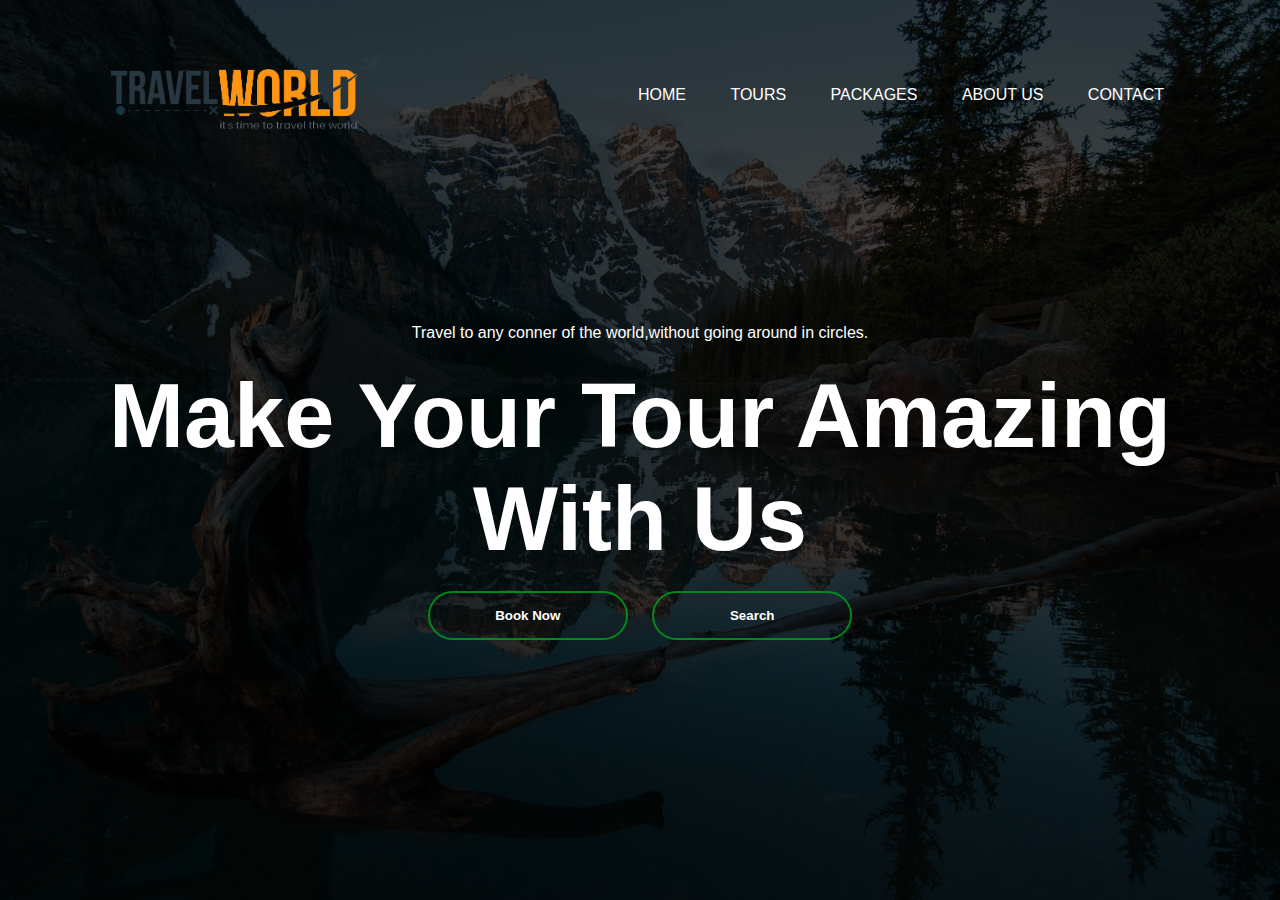
<file: index.html>
<!DOCTYPE html>
<head>
    <title>How to make a website</title>
    <link rel="stylesheet" href="style.css">
</head>
    <body>
        <div class="banner">
            <div class="navbar">
                <img src="logo.png" class="logo">
                <ul>
                    <li><a href="index.html">Home</a></li>
                    <li><a href="tours.html">Tours</a></li>
                    <li><a href="package.html">Packages</a></li>
                    <li><a href="about.html">About Us</a></li>
                    <li><a href="contact.html">Contact</a></li>
                </ul>
            </div>
            <div class="content">
                <p>Travel to any conner of the world,without going around in circles.</p>
                <h1>Make Your Tour Amazing <br> With Us</h1>
                
                <div>
                    <button type="button"><span></span>Book Now</button>
                    <button type="button"><span></span>Search</button>
                </div>
            </div>

        </div>
    </body>
</html>
</file>
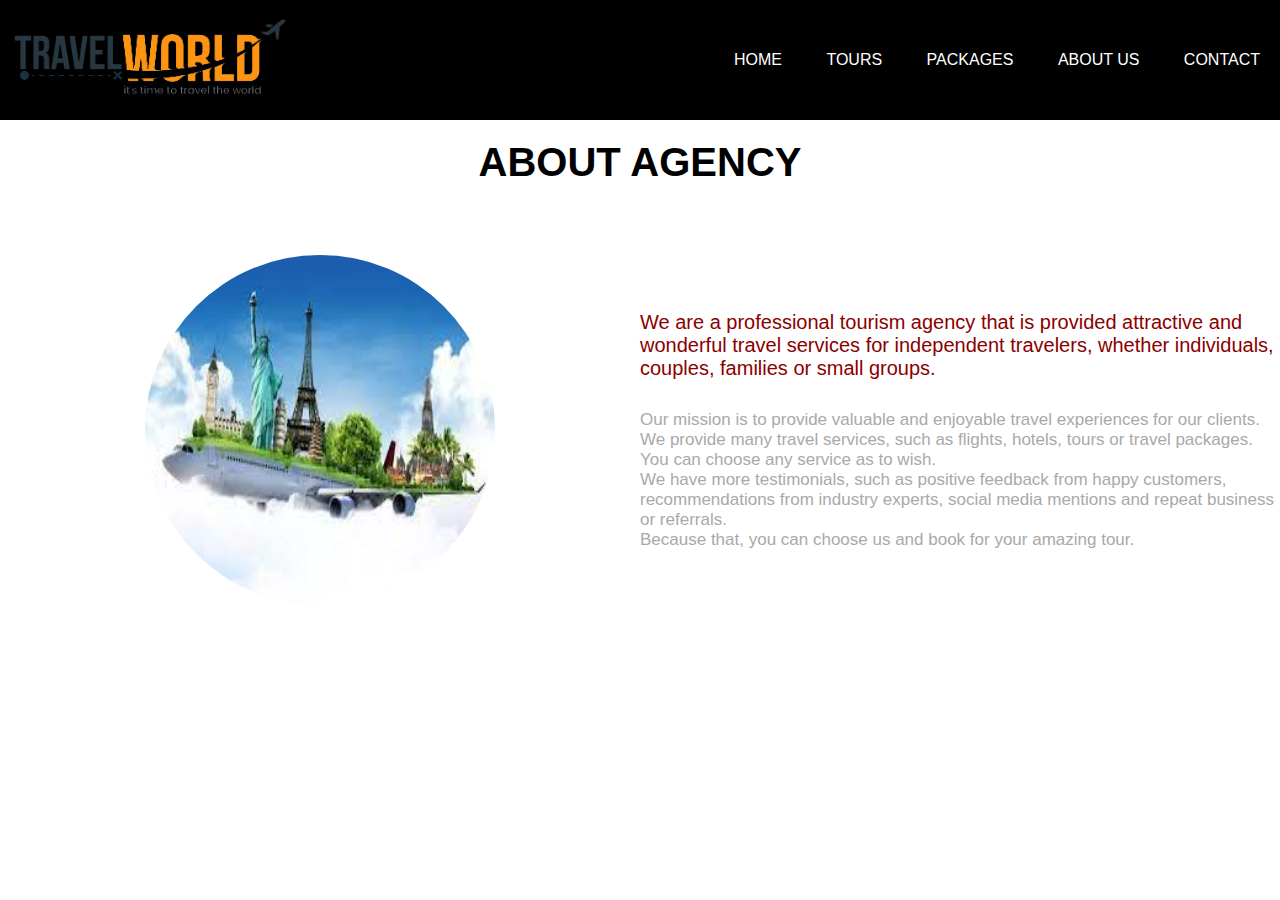
<file: about.html>
<!DOCTYPE html>
<html>
<head>
    <title>About Us Page</title>
    <link rel="stylesheet" href="about.css">
</head>
<body>
    <div class="wrapper">
        <div class="navbar">
            <img src="logo.png" class="logo">
            <ul>
                <li><a href="index.html">Home</a></li>
                <li><a href="tours.html">Tours</a></li>
                <li><a href="package.html">Packages</a></li>
                <li><a href="about.html">About Us</a></li>
                <li><a href="contact.html">Contact</a></li>
            </ul>
        </div>
        <div class="title">
            <h1>About Agency</h1>
        </div>

        <div class="about">
            <div class="image-section">
                <img src="image.jpg" class="image">
            </div>
            <article>
                <h3>We are a professional tourism agency that is provided attractive and wonderful travel services for independent travelers, 
                    whether individuals, couples, families or small groups.</h3>
                <p>
                   Our mission is to provide valuable and enjoyable travel experiences for our clients.
                   <br>
                   We provide many travel services, such as flights, hotels, tours or travel packages.
                   You can choose any service as to wish.
                   <br>
                   We have more testimonials, such as positive feedback from happy customers, recommendations from
                   industry experts, social media mentions and repeat business or referrals.
                   <br>
                   Because that, you can choose us and book for your amazing tour.
                </p>
            </article>
        </div>

    </div>
</body>

</html>
</file>
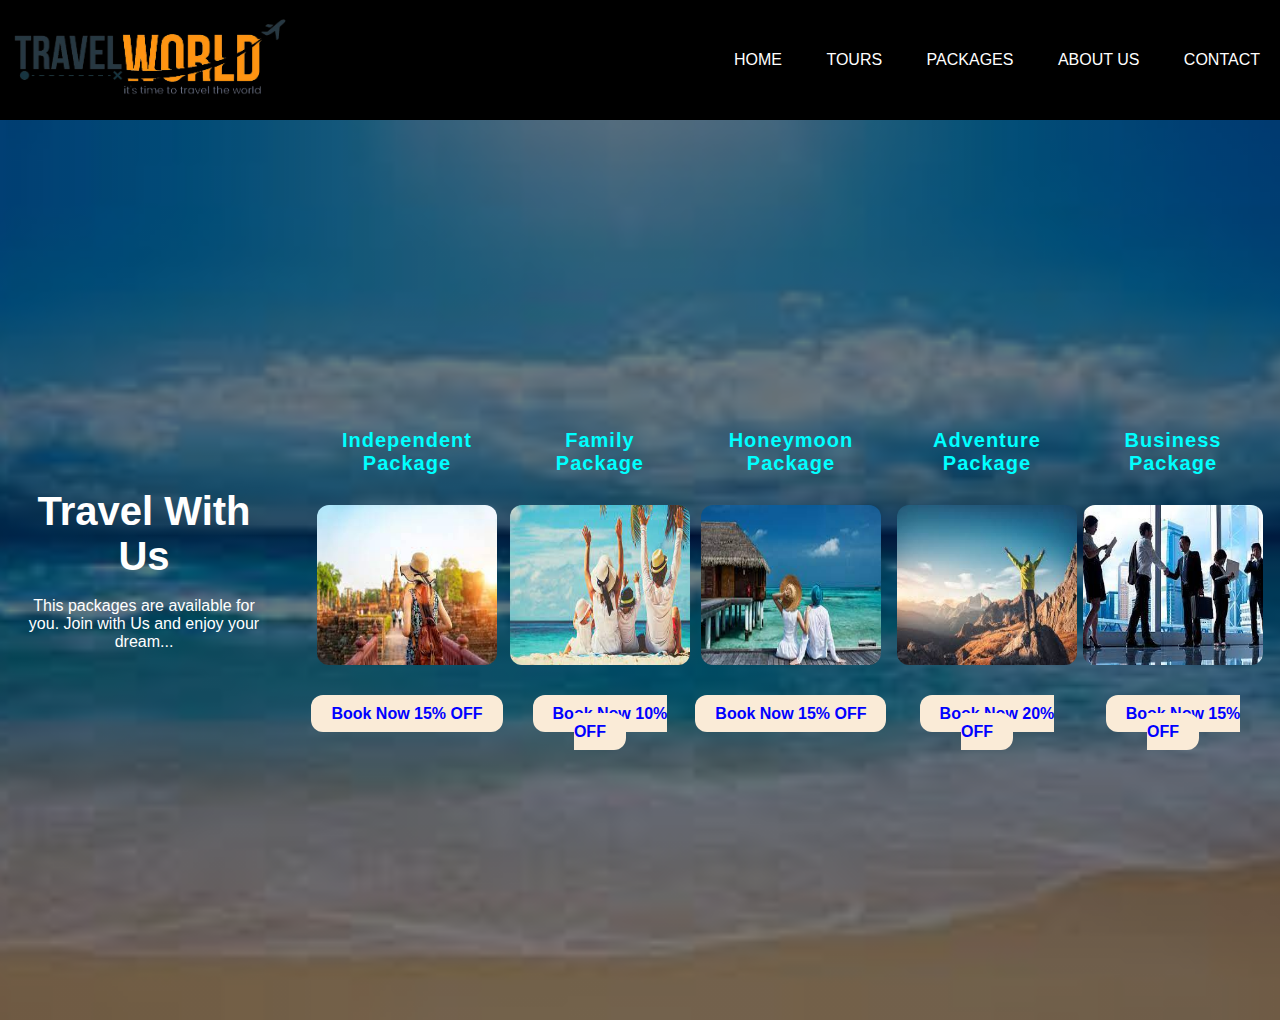
<file: package.html>
<!DOCTYPE html>
<html>
    <head>
        <title>Packages</title>
        <link rel="stylesheet" href="package.css">
    </head>
    <body>
        <div class="navbar">
            <img src="logo.png" class="logo">
            <ul>
                <li><a href="index.html">Home</a></li>
                <li><a href="tours.html">Tours</a></li>
                <li><a href="package.html">Packages</a></li>
                <li><a href="about.html">About Us</a></li>
                <li><a href="contact.html">Contact</a></li>
            </ul>
        </div>
        <div class="content">
        <div class="heading">
            <h2>Travel With Us</h2>
            <br>
            <p>This packages are available for you. Join with Us and enjoy your dream...</p>
        </div>
        <div class="tours">
            <div class="package">
                <h3>Independent Package</h3>
                <img src="image2.jpg" style="width: 180px; height: 160px; border-radius: 12px;">
                <br><br><br>
                <a href="#">Book Now 15% OFF</a>
            </div>
            <div class="package">
                <h3>Family Package</h3>
                <img src="image4.jpg" style="width: 180px; height: 160px; border-radius: 12px;">
                <br><br><br>
                <a href="#">Book Now 10% OFF</a>
            </div>
            <div class="package">
                <h3>Honeymoon Package</h3>
                <img src="image5.jpg" style="width: 180px; height: 160px; border-radius: 12px;">
                <br><br><br>
                <a href="#">Book Now 15% OFF</a>
            </div>
            <div class="package">
                <h3>Adventure Package</h3>
                <img src="image6.jpg" style="width: 180px; height: 160px; border-radius: 12px;">
                <br><br><br>
                <a href="#">Book Now 20% OFF</a>
            </div>
            <div class="package">
                <h3>Business Package</h3>
                <img src="image3.jpg" style="width: 180px; height: 160px; border-radius: 12px;">
                <br><br><br>
                <a href="#">Book Now 15% OFF</a>
            </div>
        </div>
       </div>        
    </body>
</html>
</file>
<file: style.css>
*{
    margin: 0;
    padding: 0;
    font-family: sans-serif;
}
.banner{
    width: 100;
    height: 100vh;
    background-image: linear-gradient(rgba(0, 1, 1, 0.75),rgba(0, 1, 1, 0.75)),url(background.jpg);
    background-size: cover;
    background-position: center;
}
.navbar{
    width: 85%;
    margin: auto;
    padding: 35px 0;
    display: flex;
    align-items: center;
    justify-content: space-between;
}
.logo{
    width: 300px;
    cursor: pointer;
}
.navbar ul li{
    list-style: none;
    display: inline-block;
    margin: 0 20px;
    position: relative;
}
.navbar ul li a{
    text-decoration: none;
    color: white;
    text-transform: uppercase;
}
.navbar ul li::after{
    content: '';
    height: 3px;
    width: 0;
    background: #00961be2;
    position: absolute;
    bottom: -10px;
    left: 0;
    transition: 0.5s;
}
.navbar ul li:hover::after{
    width: 100%;
}
.content{
    width: 100%;
    position:absolute ;
    top: 50%;
    transform: translateY(-50%);
    text-align: center;
    color: white;
}
.content p{
    margin: 20px;
    font-weight: 150;
    line-height: 25px;
    margin-top: 80px;
}
.content h1{
    font-size: 90px;
}
button{
    width: 200px;
    padding: 15px 0;
    text-align: center;
    margin: 20px 10px;
    border-radius: 25px; 
    font-weight: bold;
    border: 2px solid #00961be2;
    background: transparent;
    color: white;
    cursor: move;
    position: relative;
    overflow: hidden;
}
span{
    background: #00961be2;
    height: 100%;
    width: 0;
    border-radius: 25px;
    position: absolute;
    left: 0;
    bottom: 0;
    z-index: -1;
    transition: 0.5s;
}
button:hover span{
    width: 100%;
}
button:hover{
    border: none;
}
</file>
<file: about.css>
*{
    margin: 0;
    padding: 0;
    font-family: sans-serif;
    box-sizing: border-box;
}

body{
    width: 100%;
    min-height: 100vh;
    
}

.wrapper{
    width: 100%;
    
}
.navbar{
    width: 100%;
    margin: auto;
    padding: 0;
    display: flex;
    align-items: center;
    justify-content: space-between;
    background-color: black;
}

.logo{
    width: 300px;
    cursor: pointer;
}

.navbar ul li{
    list-style: none;
    display: inline-block;
    margin: 0 20px;
    position: relative;
    
}
.navbar ul li a{
    text-decoration: none;
    color: white;
    text-transform: uppercase;
}
.navbar ul li::after{
    content: '';
    height: 3px;
    width: 0;
    background: #00961be2;
    position: absolute;
    bottom: -10px;
    left: 0;
    transition: 0.5s;
}
.navbar ul li:hover::after{
    width: 100%;
}
.title h1{
    color: black;
    font-size: 40px;
    font-weight: 600;
    text-transform: uppercase;
    text-align: center;
    padding: 20px 0px;
}
.about{
    width: 100%;
    display: flex;
    justify-content: center;
    align-items: center;
    margin-top: 50px;
    padding: 0px 80 px;
}
.image-section{
    width: 90%;
    height: auto;
    margin: auto;
}
.image-section img{
    height: 350px;
    width: 350px;
    border-radius: 50%;
    display: block;
    margin: auto;
}
article{
    width: 90%;
}
article h3{
    font-size: 20px;
    color: darkred;
    font-weight: 500;
}
article p{
    font-size: 17px;
    color:darkgray;
    margin-top: 30px;
}
@media screen and (max-width:768px) {
    .wrapper{
        margin-top: 15px;
    }
    .title h1{
        font-size: 40px;
        text-align: center;
    }
    .image-section img{
        height: 300px;
        width: 300px;
    }
    .about{
        flex-direction: column;
        margin-top: 10px;
    }
    article{
        margin-top: 30px;
    }
    article h3{
        font-size: 18px;
    }
    article p{
        font-size: 15px;
    }
}
</file>
<file: package.css>
*{
    margin: 0;
    padding: 0;
    box-sizing: border-box;
    font-family: sans-serif;
}

.content{
    width: 100%;
    height: 100vh;
    display: flex;
    justify-content: space-around;
    align-items: center;
    background-image: linear-gradient(rgba(0,0,0,0.50),rgba(0,0,0,0.50)),url(background1.jpg);
    background-position: center;
    background-size: cover;
}

.navbar{
    width: 100%;
    margin: auto;
    padding: 0;
    display: flex;
    align-items: center;
    justify-content: space-between;
    background-color: black;
}
.logo{
    width: 300px;
    cursor: pointer;
}
.navbar ul li{
    list-style: none;
    display: inline-block;
    margin: 0 20px;
    position: relative;
}
.navbar ul li a{
    text-decoration: none;
    color: white;
    text-transform: uppercase;
}
.navbar ul li::after{
    content: '';
    height: 3px;
    width: 0;
    background: #00961be2;
    position: absolute;
    bottom: -10px;
    left: 0;
    transition: 0.5s;
}
.navbar ul li:hover::after{
    width: 100%;
}

.heading{
    width: 20%;
    text-align: center;
    color: white;
}

.heading h2{
    font-size: 40px;
}

.tours{
    width: 75%;
    display: flex;
    justify-content: space-around;
}

.package{
    display: inline;
    text-align: center;
    border-radius: 12px;
}

.package h3{
    color: aqua;
    font-size: 20px;
    letter-spacing: 1px;
    border-radius: 1px;
    padding: 30px 30px;
}

.package a{
    text-decoration: none;
    color: blue;
    font-weight: bold;
    font-size: 16px;
    border-radius: 12px;
    padding: 10px 20px;
    background-color: antiquewhite;
}


.package a:hover{
    background-color: black;
    color: white;
    letter-spacing: 0.4px;
    transition: 0.5s;
}
</file>
